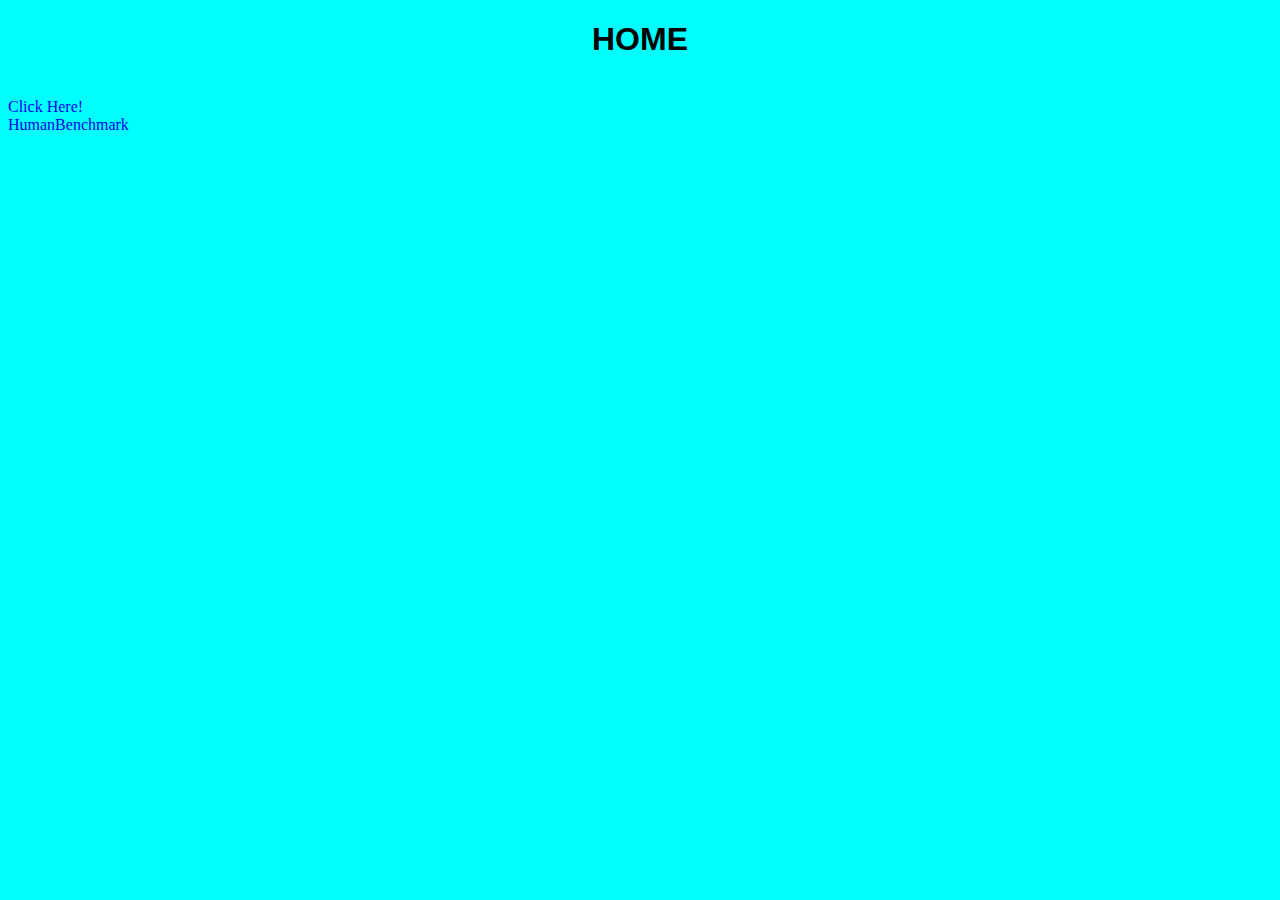
<file: index.html>
<!DOCTYPE html>
<html>
<head> 
    <link   
        rel="icon" 
        href=".\images\favicon-32x32.png" 
        type="image/x-icon">
</head>
<!--Home title-->
<body
    style=background-color:aqua;>
<title>Home</title>

<h1
    style="text-align: center;font-family:Arial,sans-serif;"
    >HOME</h1>
<br>
<!--link to another site-->
<a  
    href=".\image.html" 
    style="text-decoration: none;;"
    title="Click To explore more"> 
    Click Here!
</a>
<br>
<!--Benchmark test-->
<a 
    href="https://humanbenchmark.com/dashboard" 
    title="For Basic Training" 
    style="text-decoration: none;">
    HumanBenchmark
</a>
</body>
</html>
</file>
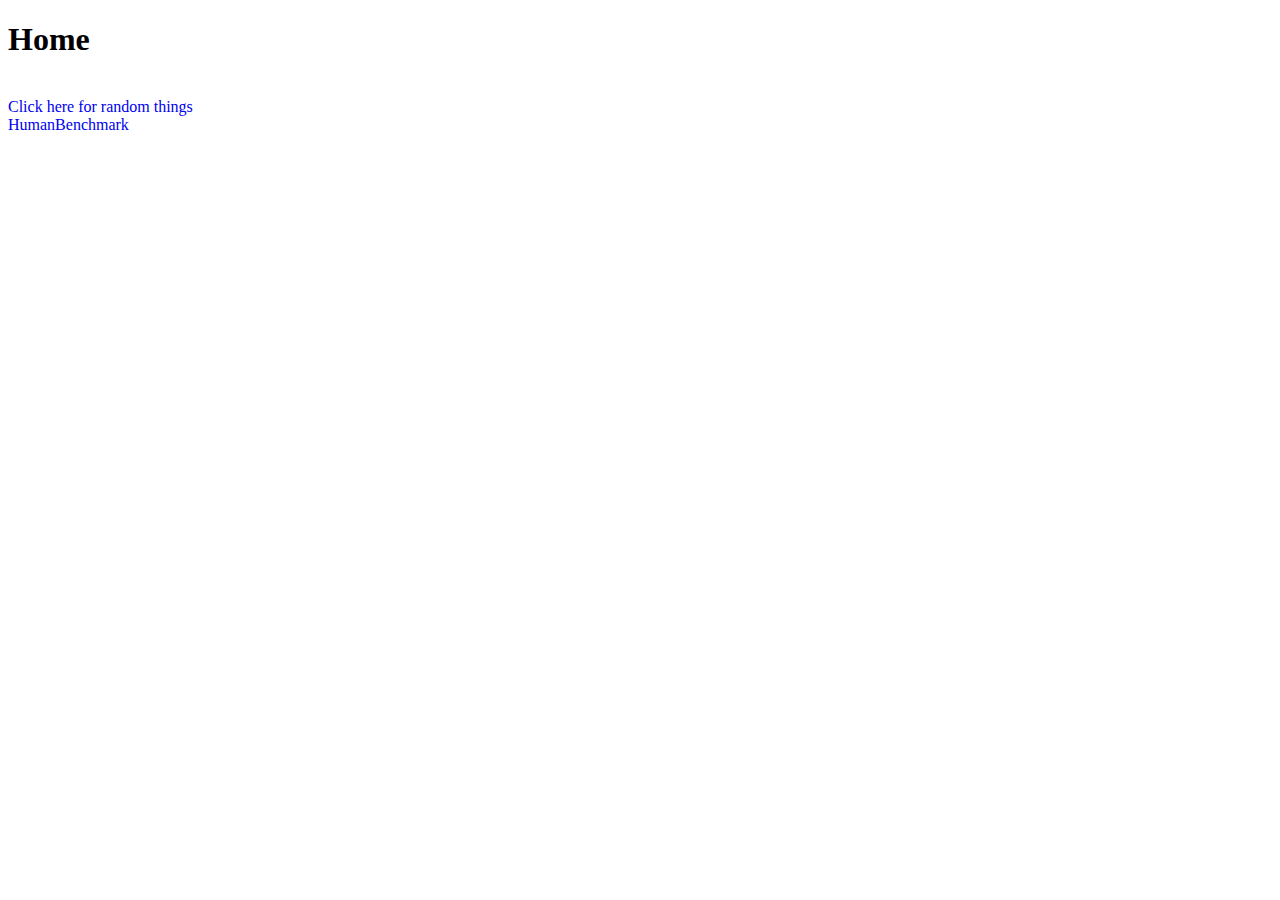
<file: home.html>
<!DOCTYPE html>
<html>
<body>
<h1>Home</h1>
<br>
<a href="C:\Codiing idk\Image.html" style="text-decoration: none;">Click here for random things</a>
<br>
<a 
    href="https://humanbenchmark.com/dashboard" 
    title="For Basic Training" 
    style="text-decoration: none;">
    HumanBenchmark
</a>
</body>
</html>
</file>
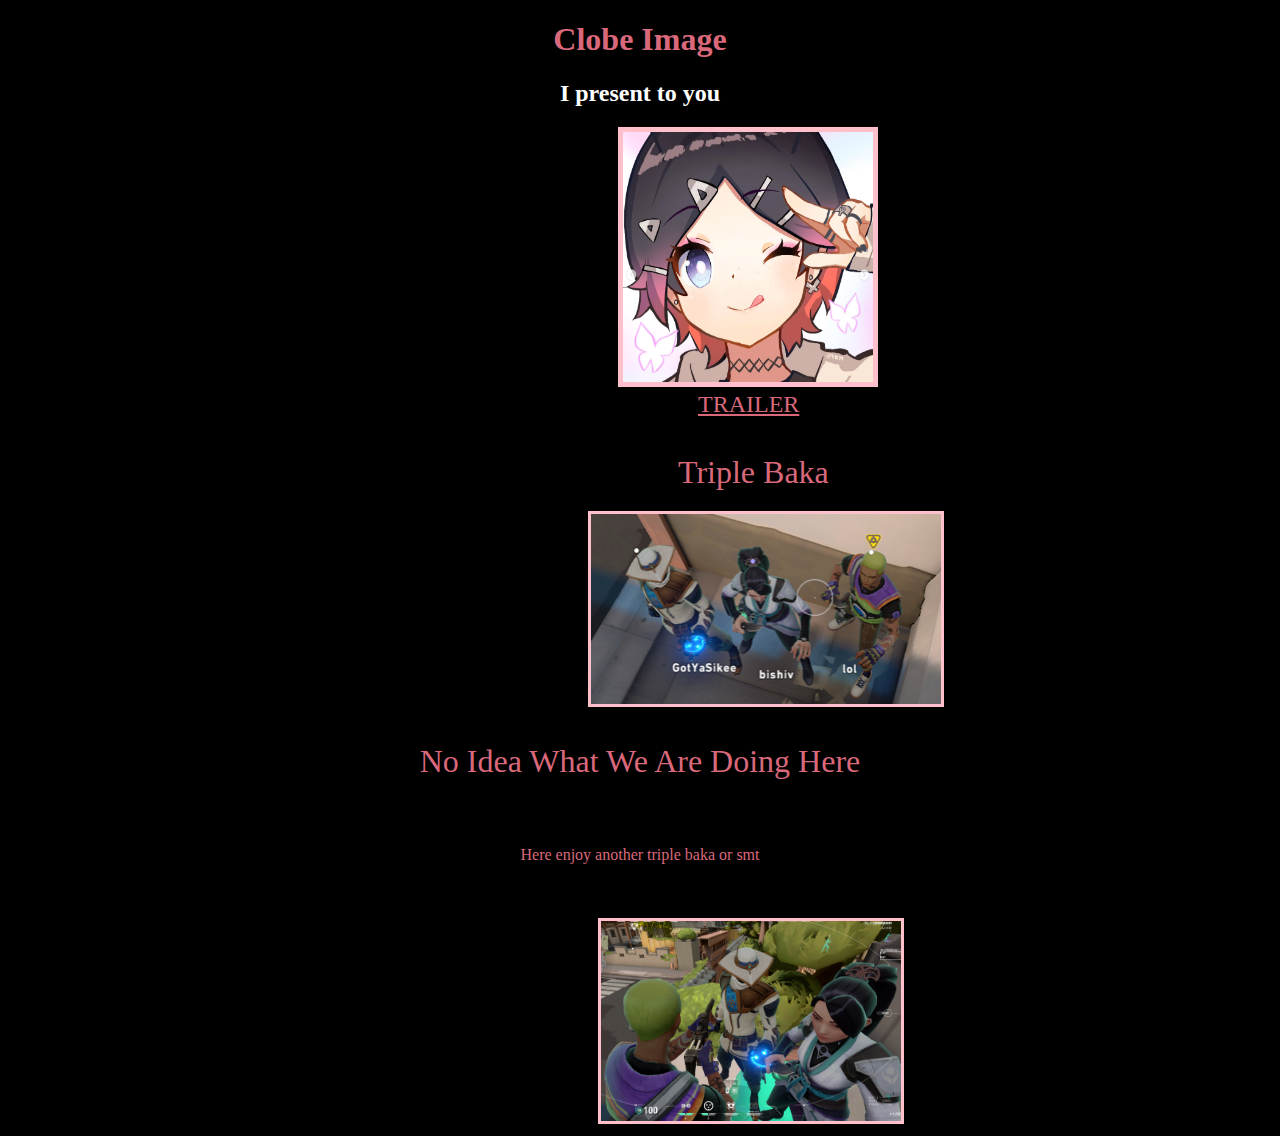
<file: image.html>
<!DOCTYPE html>
<html lang="en">
<!--Css file-->
<head>
    <link rel="stylesheet" href="style.css">
    <link 
    rel="icon" href=".\images\favicon-32x32.png" 
    type="image/x-icon">
    <title>Random</title>
</head>
<body>
<!--main title-->
<h1 style="text-align:center;">Clobe Image</h1>
<h2 
    style="text-align: center;">
    I present to you   
</h2>
<!--Clobe image codes-->
<a href="https://valorant.fandom.com/wiki/Clove"
    target="_blank">
        <img 
            src=".\images\szkmn0ma.png" width="250px" height="250px" 
            alt="ggidk" 
            style="border:pink 5px solid;margin-left:610px;"
            title="Click for more info"
        >
</a>
<br>
<!--clobe trailer vid-->
<a 
    href='https://www.youtube.com/watch?v=QL0LUaxWUOI&ab_channel=VALORANT'
    title="this is a youtube link"
    target="_blank"
    style="margin-left: 690px;text-decoration: underline;font-size:150%;">
    TRAILER
</a>
<br>
<br>
<br>
<!--triple baka link-->
<a 
    href="https://open.spotify.com/track/0ylvLWw2D8GFkhAaZGw2mq?si=d034acc6d38540d9" 
    style="text-decoration: none;font-size:200%;margin-left:670px;" 
    title="Baka Baka Baka"
    target="_blank"> 
    Triple Baka
</a>
<br>
<!--triple baka-->
 <img   
    src=".\images\TripleBaka.png" 
    style="width: 350px;height:190px;margin-left:580px;margin-top:20px;border:3px solid pink;"
    alt="Triple Baka" 
    usemap="#TripleBaka">
<!--mapping code-->
<map name="TripleBaka">
     
    <area   
        shape="rect" 
        coords="40,30,120,190"   
        href="https://www.youtube.com/channel/UCm8KA8MtsZVV33oDy5Oyg1g"
        target="_blank"
        title="Lazy">
    <area
        shape="rect"
        coords="120,30,230,190"
        title="Bishiv">
    <area
    shape="rect"
    coords="230,30,330,190"
    title="Abiral">
</map>
<p
    style="text-align: center;font-size:200%;"
    >No Idea What We Are Doing Here
</p>
<br>
<p style="text-align: center;">
    Here enjoy another triple baka or smt
</p>
<br>
<!--triple baka1.5-->
<img 
    src=".\images\Triple Baka.png" 
    width="300px"
    height="200px"
    usemap="#TripleBaka1.5"
    style="margin-left: 590px;margin-top:20px;border:3px solid pink;">
<map name="TripleBaka1.5">
    <area   
    shape="rect" 
    coords="10,50,100,200"   
    title="Abiral">
    <area
        shape="rect"
        coords="110,15,175,130"
        title="Lazy"
        href="https://www.youtube.com/channel/UCm8KA8MtsZVV33oDy5Oyg1g"
        target="_blank">
    <area
        shape="rect"
        coords="0,40,300,200"
        title="Bishiv">
</map>
</body>
</html>
</file>
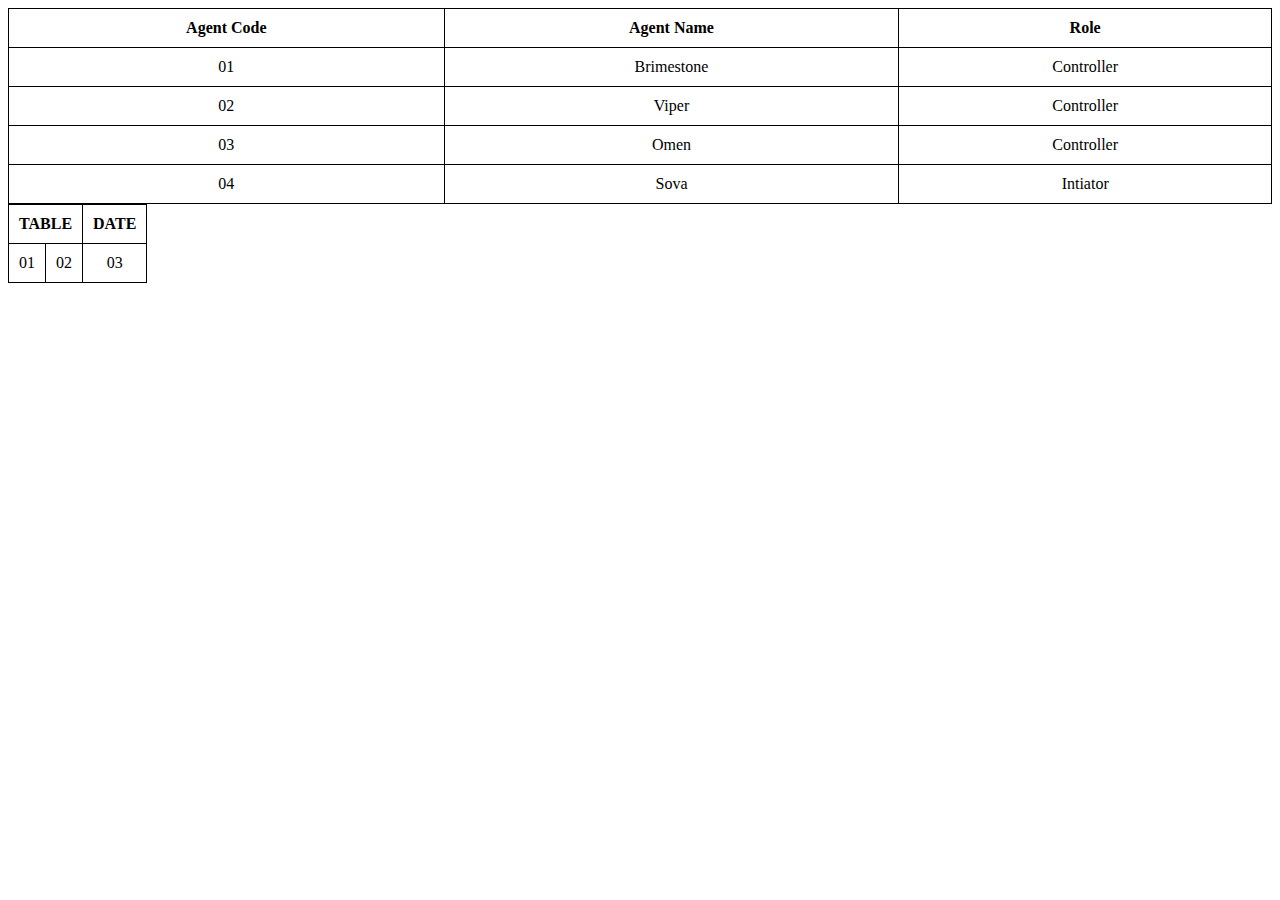
<file: table.html>
<html>
<title>Table</title>
<style>
    table,th, td {
        border: 1px solid black;
        border-collapse: collapse;
        padding: 10px;
        text-align: center;
    }
</style>
<body>
<table style="width:100%">
    <tr>
        <th>Agent Code</th>
        <th>Agent Name</th>
        <th>Role</th>
    </tr>
    <tr>
        <td>01</td>
        <td>Brimestone</td>
        <td>Controller</td>
    </tr>
    <tr>
        <td>02</td>
        <td>Viper</td>
        <td>Controller</td>
    </tr>
    <tr>
        <td>03</td>
        <td>Omen</td>
        <td>Controller</td>
    </tr>
    <tr>
        <td>04</td>
        <td>Sova</td>
        <td>Intiator</td>
    </tr>
</table>
<table>
    <tr>
        <th colspan="2">TABLE</th>
        <th colspan="1">DATE</th>
    </tr>
    <tr>
        <td><a href="https://www.instagram.com/direct/inbox/"
            style="text-decoration:none;color: black;">01</a></td>
        <td>02</td>
        <td>03</td>
    </tr>
</table>

</body>
</html>
</file>
<file: style.css>
body {
background-color:black;
background-image:url(https://assets.folhavitoria.com.br/images/732d1d80-06f7-11ef-90fb-a1ba1b9dc80c--minified.png);
background-repeat: no-repeat;
background-size:cover;
background-attachment: fixed;
}
  h1 {
color: rgb(217, 104, 123);
}
  h2 {
color:white;
}
  p {
color: rgb(217, 104, 123);    
}
  a:link {
color: rgb(217, 104, 123);
background-color: transparent;
text-decoration: none;
}
  a:visited {
color: rgb(217, 104, 123);
background-color: transparent;
text-decoration: none;
}
  a:hover {
color: rgb(231, 94, 117);
background-color: transparent;
text-decoration: underline;
}
</file>
